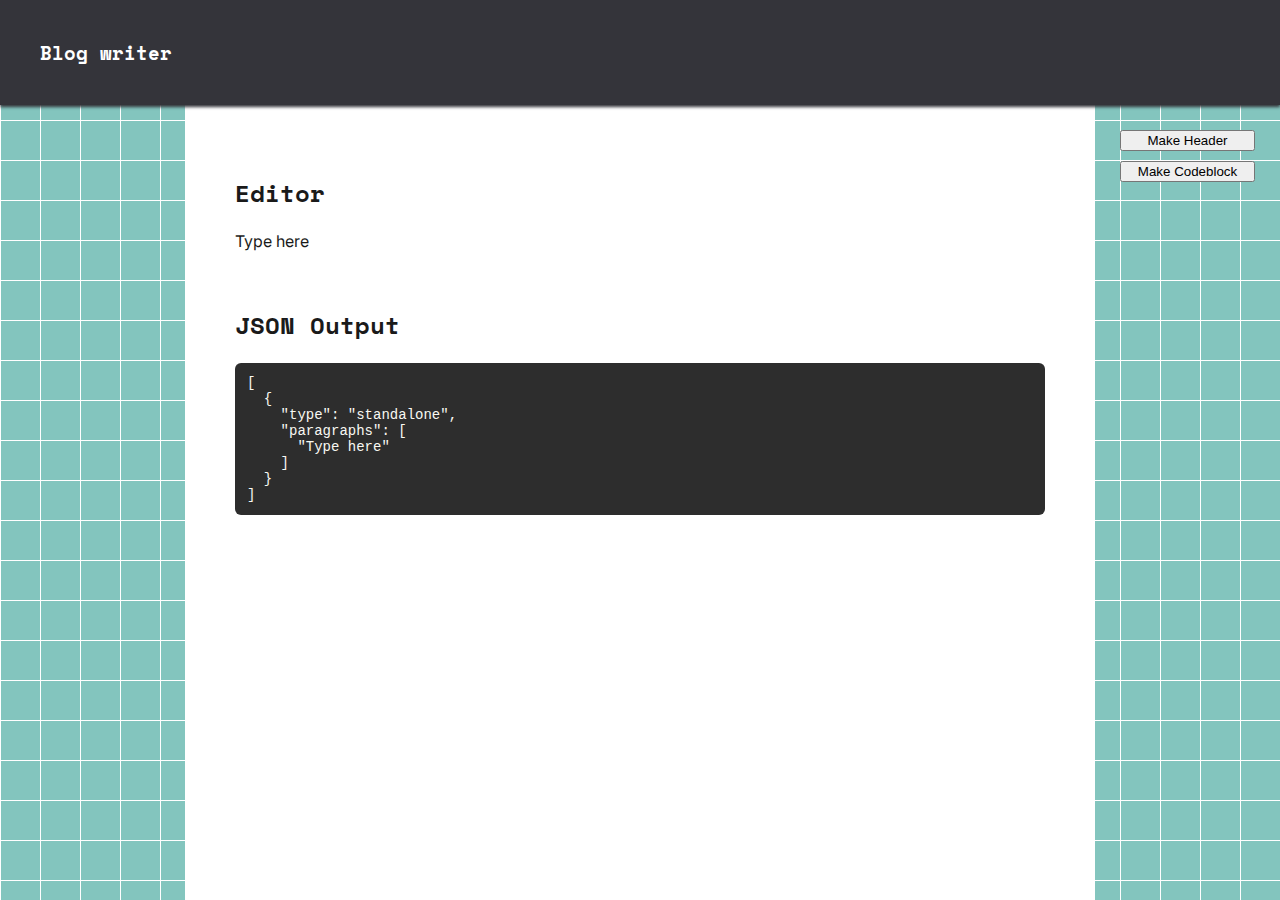
<file: index.html>
<!DOCTYPE html>
<html>
	<head>
		<title>noca</title>
		<link rel="icon" type="image/png" href="image.png">
		<link rel="stylesheet" href="global.css">
	</head>

    <body>

        <div class="header">

            <h3>Blog writer</h3>

        </div>

        <div class="main">
            <div class="sidebar-left"></div>
            <div class="content">

                <h2>Editor</h2>
                <div id="editor" contenteditable="true">
                    <p>Type here</p>
                </div> 

                <h2>JSON Output</h2>
                <pre id="jsonOutput"></pre>

            </div>
            <div class="sidebar-right">
                <div id="formattingTools">
                    <button id="headerBtn">Make Header</button>
                    <button id="codeBtn">Make Codeblock</button>
                </div>
            </div>
        </div>

        <script type="module">
            import { makeHeader, makeCodeBlock } from '../scripts/actions.js';
            import { updateJSON } from '../scripts/parser.js';

            document.getElementById('editor').addEventListener('keydown', (e) => {
                if (e.key === 'Enter' && e.shiftKey) {
                    e.preventDefault();

                    const sel = window.getSelection();
                    if (!sel.rangeCount) return;

                    const range = sel.getRangeAt(0);
                    range.deleteContents();

                    const br = document.createElement('br');
                    const zwsp = document.createTextNode('\u200B'); // zero-width space

                    const frag = document.createDocumentFragment();
                    frag.appendChild(br);
                    frag.appendChild(zwsp);

                    range.insertNode(frag);
                    range.setStartAfter(zwsp);
                    range.collapse(true);
                    sel.removeAllRanges();
                    sel.addRange(range);
                }
            });


            document.getElementById('headerBtn').addEventListener('click', makeHeader);
            document.getElementById('codeBtn').addEventListener('click', makeCodeBlock);
            document.getElementById('editor').addEventListener('input', updateJSON);
            updateJSON();
        </script>

    </body>
    
</html>
</file>
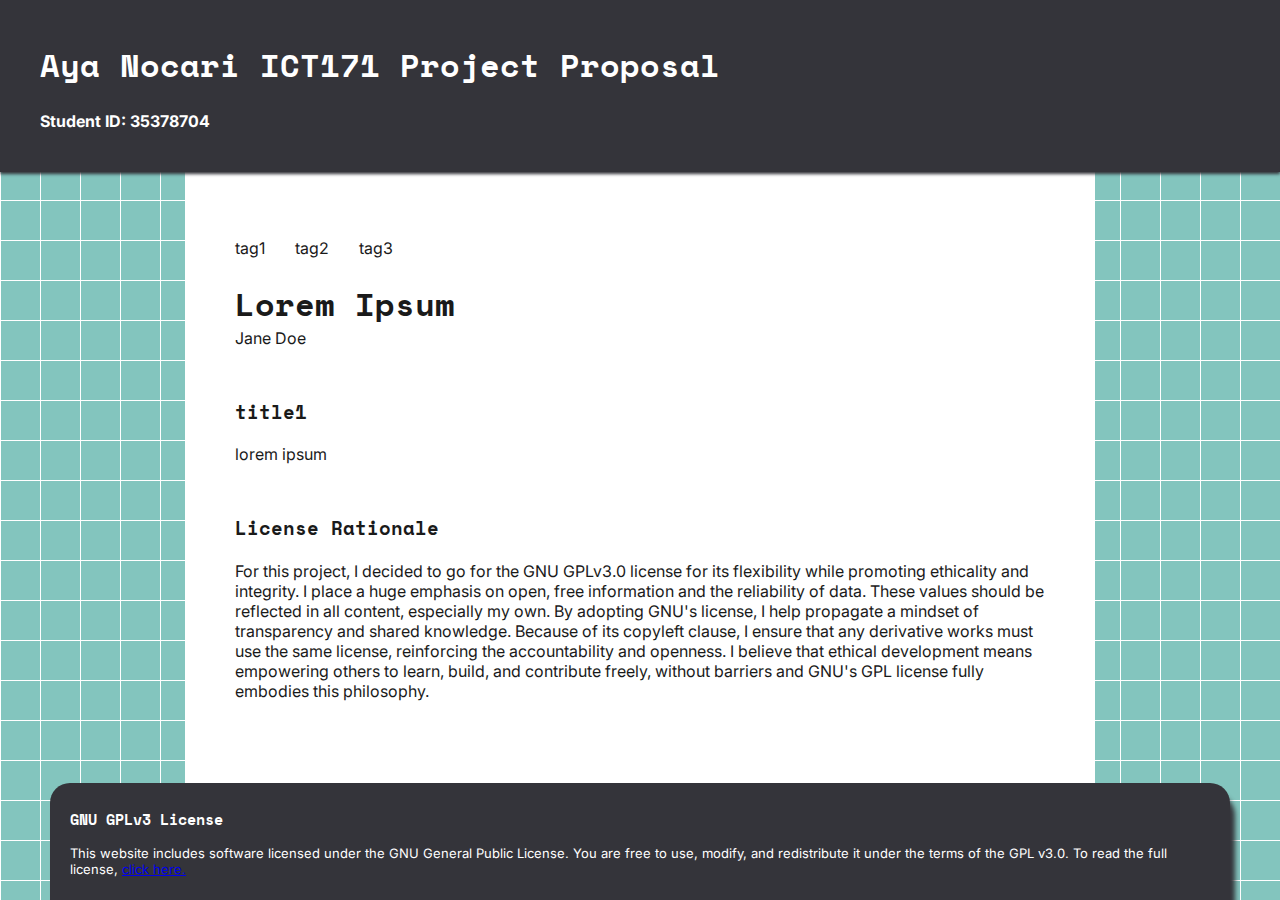
<file: example/index.html>
<!DOCTYPE html>
<html>
	<head>
		<title>noca</title>
		<link rel="icon" type="image/png" href="image.png">
		<link rel="stylesheet" href="../global.css">
	</head>

	<body>

		<div class="header">

				<h1>Aya Nocari ICT171 Project Proposal</h1>
				<h4>Student ID: 35378704</h2>

		</div>

		<div class="main">

			<div class="sidebar-right"></div>

			<div class="content">

				<div class="intro">

					<ul class="tags">
						<li>tag1</li>
						<li>tag2</li>
						<li>tag3</li>
					</ul>
					<h1 class="title">Lorem Ipsum</h1>
					<p class="author">Jane Doe</p>
					
				</div>
				<div class="block">
					<h3>title1</h3>
					<p>lorem ipsum</p>
				</div>
				
				<div class="block">
				<h3>License Rationale</h3>
				<p>For this project, I decided to go for the GNU GPLv3.0 license for its flexibility while promoting ethicality and integrity. I place a huge emphasis on open, free information and the reliability of data. These values should be reflected in all content, especially my own. By adopting GNU's license, I help propagate a mindset of transparency and shared knowledge. Because of its copyleft clause, I ensure that any derivative works must use the same license, reinforcing the accountability and openness. I believe that ethical development means empowering others to learn, build, and contribute freely, without barriers and  GNU's GPL license fully embodies this philosophy.</p>
				</div>	
				
			</div>

			<div class="sidebar-left"></div>

		</div>
		
		<div class="footer">

			<h3>GNU GPLv3 License</h3>
			<p>This website includes software licensed under the GNU General Public License. You are free to use, modify, and redistribute it under the terms of the GPL v3.0. To read the full license, <a href="https://www.gnu.org/licenses/gpl-3.0.en.html" target="_blank">click here.</p>
		
		</div>

	</body>
</html>
</file>
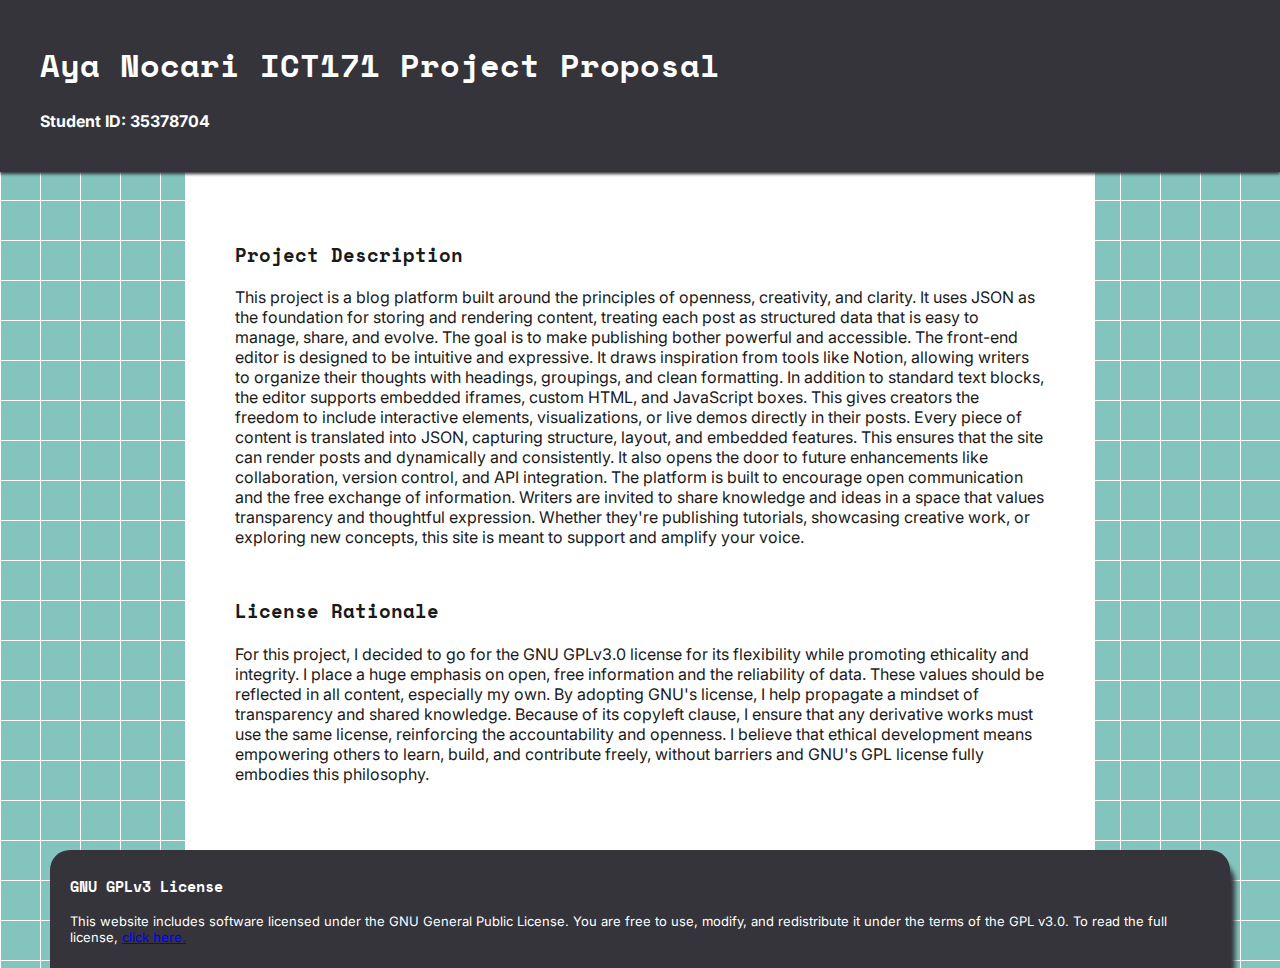
<file: rationale/index.html>
<!DOCTYPE html>
<html>
	<head>
		<title>noca</title>
		<link rel="icon" type="image/png" href="image.png">
		<link rel="stylesheet" href="../global.css">
	</head>

	<body>

		<div class="header">

				<h1 class="title">Aya Nocari ICT171 Project Proposal</h1>
				<h4>Student ID: 35378704</h2>

		</div>

		<div class="main">

			<div class="sidebar-right"></div>

			<div class="content">

				<div class="block">
					<h3>Project Description</h3>
					<p>This project is a blog platform built around the principles of openness, creativity, and clarity. It uses JSON as the foundation for storing and rendering content, treating each post as structured data that is easy to manage, share, and evolve. The goal is to make publishing bother powerful and accessible. The front-end editor is designed to be intuitive and expressive. It draws inspiration from tools like Notion, allowing writers to organize their thoughts with headings, groupings, and clean formatting. In addition to standard text blocks, the editor supports embedded iframes, custom HTML, and JavaScript boxes. This gives creators the freedom to include interactive elements, visualizations, or live demos directly in their posts. Every piece of content is translated into JSON, capturing structure, layout, and embedded features. This ensures that the site can render posts and dynamically and consistently. It also opens the door to future enhancements like collaboration, version control, and API integration. The platform is built to encourage open communication and the free exchange of information. Writers are invited to share knowledge and ideas in a space that values transparency and thoughtful expression. Whether they're publishing tutorials, showcasing creative work, or exploring new concepts, this site is meant to support and amplify your voice.</p>
				</div>
				
				<div class="block">
				<h3>License Rationale</h3>
				<p>For this project, I decided to go for the GNU GPLv3.0 license for its flexibility while promoting ethicality and integrity. I place a huge emphasis on open, free information and the reliability of data. These values should be reflected in all content, especially my own. By adopting GNU's license, I help propagate a mindset of transparency and shared knowledge. Because of its copyleft clause, I ensure that any derivative works must use the same license, reinforcing the accountability and openness. I believe that ethical development means empowering others to learn, build, and contribute freely, without barriers and  GNU's GPL license fully embodies this philosophy.</p>
				</div>	
				
			</div>

			<div class="sidebar-left"></div>

		</div>
		
		<div class="footer">

			<h3>GNU GPLv3 License</h3>
			<p>This website includes software licensed under the GNU General Public License. You are free to use, modify, and redistribute it under the terms of the GPL v3.0. To read the full license, <a href="https://www.gnu.org/licenses/gpl-3.0.en.html" target="_blank">click here.</p>
		
		</div>

	</body>
</html>
</file>
<file: global.css>
@import url('https://fonts.googleapis.com/css2?family=Inter:wght@400;500&family=JetBrains+Mono:wght@400;600&family=Space+Mono:wght@400&display=swap');

:root{
    --text-color: #1a1a1a;
    --primary-color: #34343a;
    --accent-color:#83c5be;
    --background-color:#e5FFDE, #ffddd2, #83c5be;
    --background-color: var(--accent-color);
    --code-bg: #f5f5f5;
}

body{
    font-family: 'Inter', sans-serif;
    color: var(--text-color);
    margin: 0 0;
    min-height: 100vh;
    display:flex;
    flex-direction: column;

    background-color: var(--background-color);
    background-size: 40px 40px;
    background-image:
        linear-gradient(to right, white 1px, transparent 1px),
        linear-gradient(to bottom, white 1px, transparent 1px);

}

h1,h2,h3{
    font-family: 'Space Mono', monospace;
}

.header{
    color: white;
    z-index:2;
    margin: 0 0;
    padding: 20px 40px;
    background-color: var(--primary-color);
    box-shadow: 0px 2px 3px var(--primary-color)
}

.main{
    flex: 1;
    display: flex;
}

.sidebar-right, .sidebar-left{
    flex:0.5;
    padding: 25px;

    display: flex;
    flex-direction: column;
    align-items: flex-stretch;
}

.sidebar-right button, .sidebar-left button {
    display: block;
    width: 100%;
    margin-bottom: 10px;
}

.main .content{
    background-color: white;
    border-left: 1px solid var(--tertiary-color);
    border-right: 1px solid var(--tertiary-color);
}

.content{
    flex: 3;
    padding: 50px;
}

.block + .block{
    margin: 50px 0 0 0;
}

.intro{
    margin: 0 0 50px 0;
}

.title{
    margin-bottom:0;
}

.author{
    margin-top: 0px;
}

.tags{
    display:flex;
    list-style: none;
    padding: 0;
    gap: 30px;
}

.footer{
    color:white;
    z-index:2;
    background-color: var(--primary-color);

    padding: 10px 20px;
    margin: 0 50px;
    border-radius: 20px 20px 0 0;
    font-size:small;
    box-shadow: 5px 12px 5px var(--primary-color);
    border-top: 1px solid var(--tertiary-color);
}

textarea{
    width:100%;
}

pre {
  background-color: #2d2d2d;   /* dark background */
  color: #f8f8f2;              /* light text */
  padding: 12px;
  border-radius: 6px;
  overflow-x: auto;            /* scroll if too wide */
  font-family: "Courier New", monospace;
  font-size: 14px;
}

pre code {
  display: block;
  white-space: pre;            /* preserve spacing */
}
</file>
